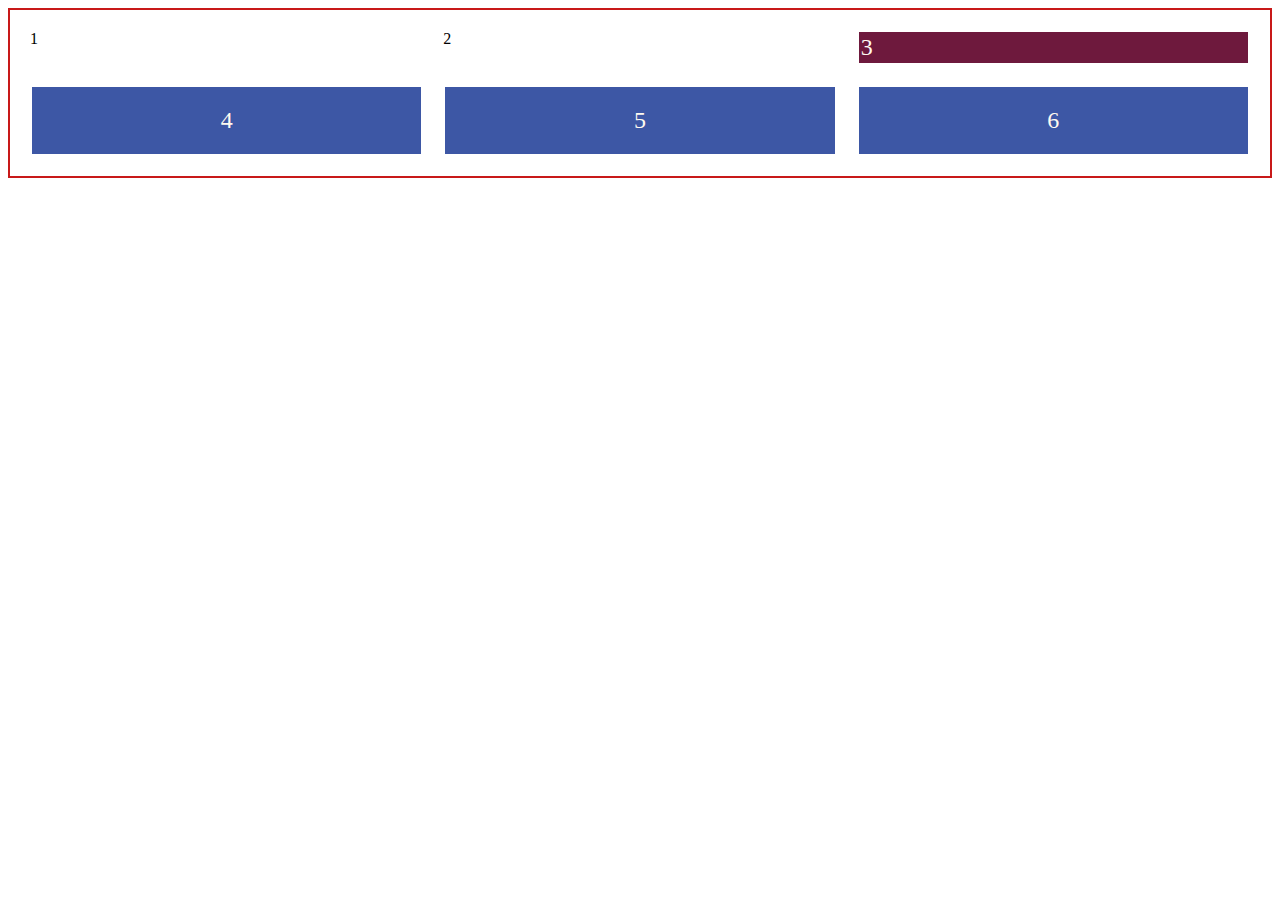
<file: grid/index.html>
<!DOCTYPE html>
<html lang="en">
<head>
    <meta charset="UTF-8">
    <meta name="viewport" content="width=device-width, initial-scale=1.0">
    <title>Document</title>
    <link rel="stylesheet" href="./stylesGrid.css">
</head>
<body>

    <div class="grid-container">
        <div class="grid-item1">1</div>
        <div class="grid-item2">2</div>
        <div class="grid-item3">3</div>
        <div class="grid-item">4</div>
        <div class="grid-item">5</div>
        <div class="grid-item">6</div>  
    </div>
    
</body>
</html>
</file>
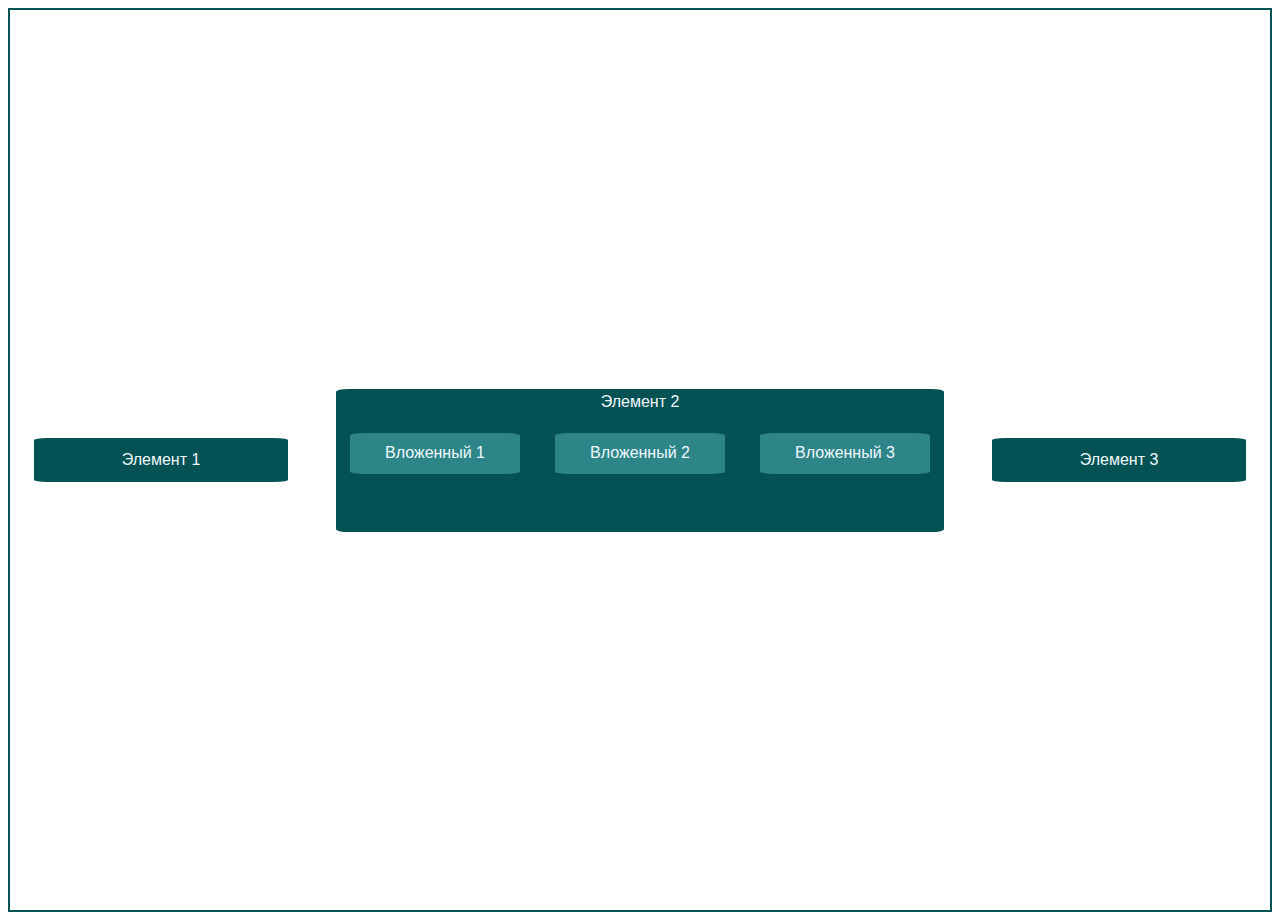
<file: projectFlex/index.html>
<!DOCTYPE html>
<html lang="en">

<head>
    <meta charset="UTF-8">
    <meta name="viewport" content="width=device-width, initial-scale=1.0">
    <title>Document</title>
    <link rel="stylesheet" href="./stylesFlex/styles.css">
</head>

<body>
    <div class="flex-container">
        <div class="flex-item">Элемент 1</div>
        <div class="flex-item2">Элемент 2
            <div class="flex-it1">Вложенный 1</div>
            <div class="flex-it2">Вложенный 2</div>
            <div class="flex-it3">Вложенный 3</div>
        </div>
        <div class="flex-item">Элемент 3</div>
    </div>
</body>

</html>
</file>
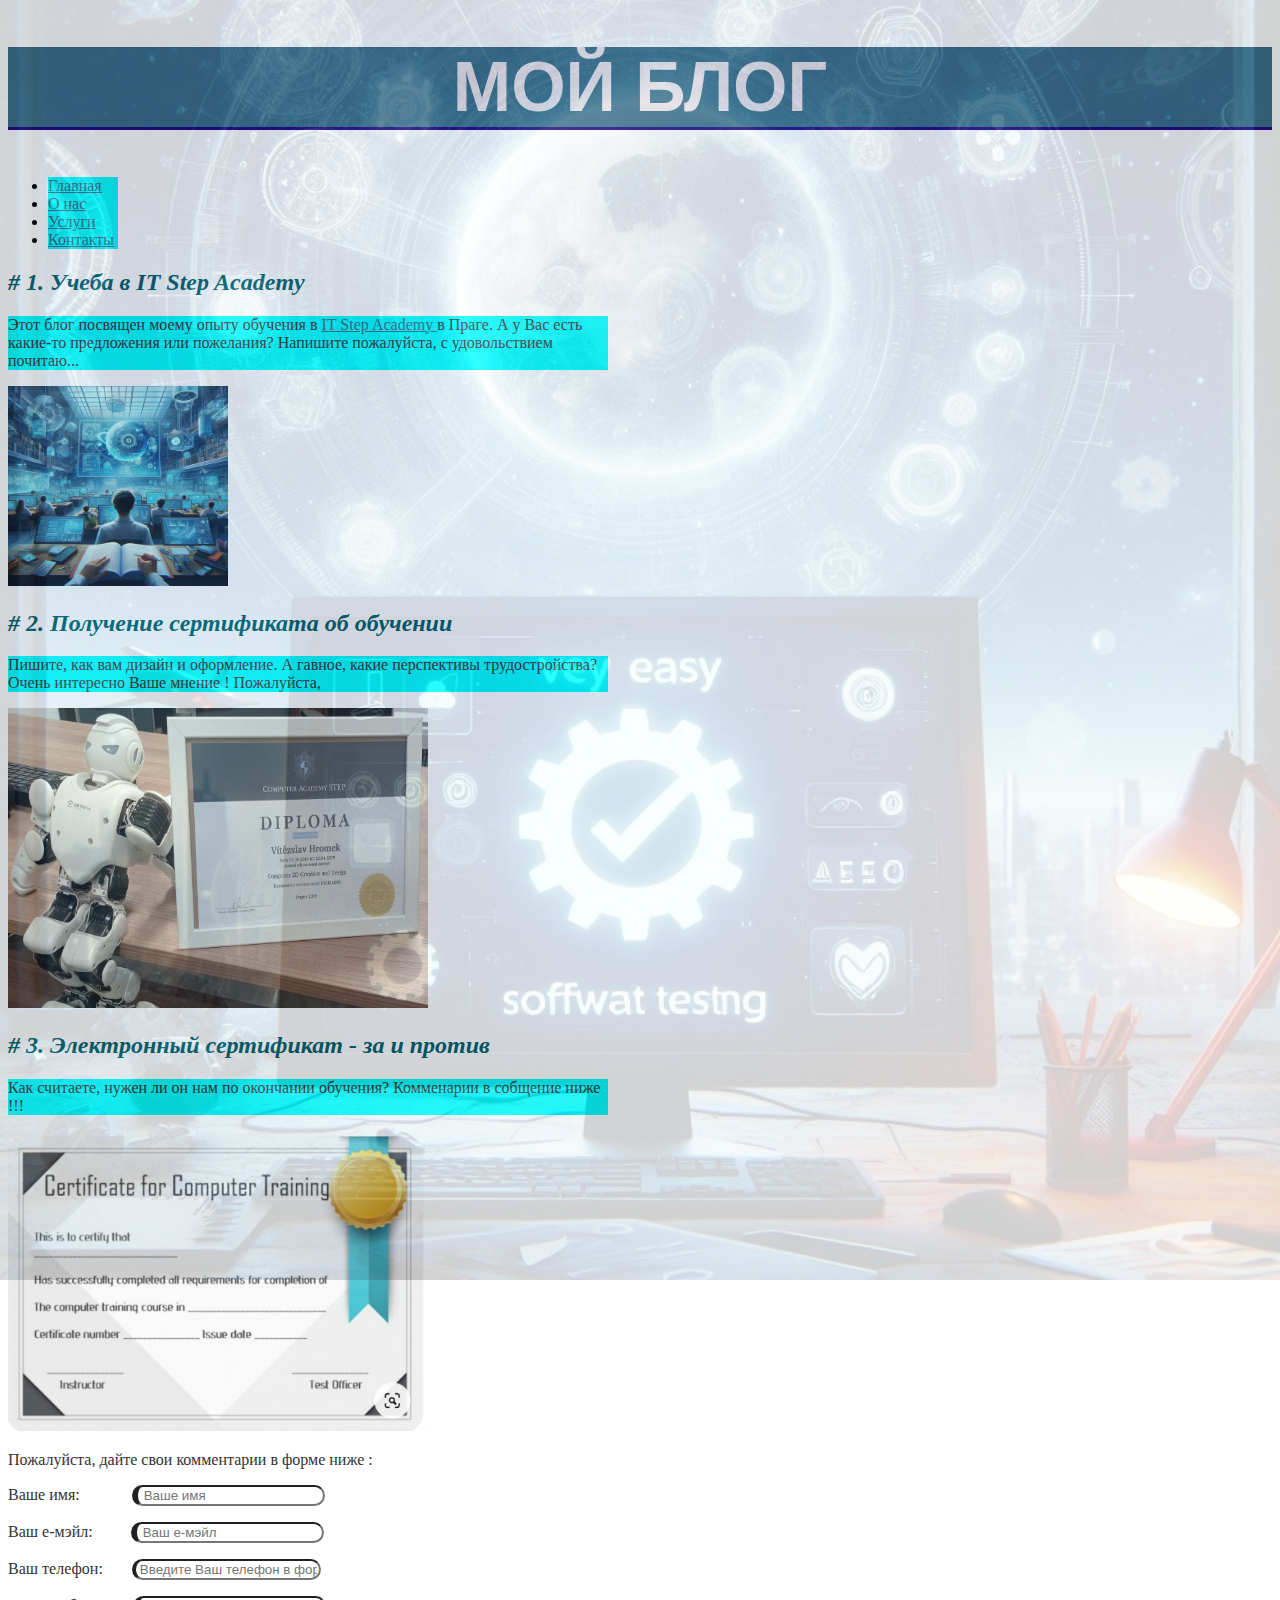
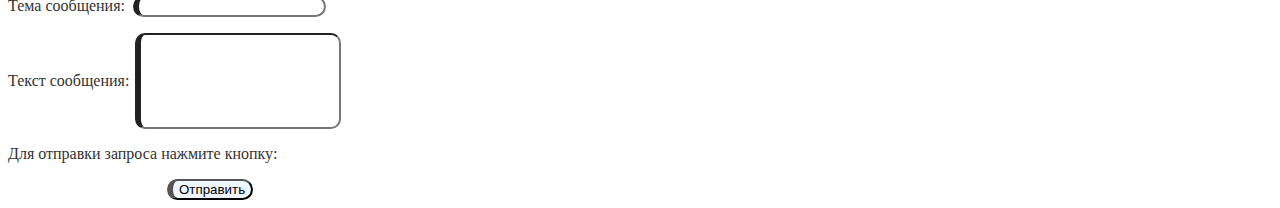
<file: blog/blog.html>
<!DOCTYPE html>
<html lang="en">
<head>
    <meta charset="UTF-8">
    <meta name="viewport" content="width=device-width, initial-scale=1.0">
    <title>МОЙ БЛОГ</title>
    <link rel="stylesheet" href="stylesBlog.css">
</head>
<body>
    <h1> МОЙ БЛОГ </h1>
    <nav>
        <ul>
            <li><a href="#home">Главная </a> </li>
            <li><a href="#about">О нас </a> </li>
            <li><a href="#services">Услуги </a> </li>
            <li><a href="#contact">Контакты </a> </li>
        </ul>
    </nav>
    
<div class="background">
<img src="./img/background.jpeg">
 </div>


<h2> # 1. Учеба в IT Step Academy </h2>
    <p id="text">
        Этот блог посвящен моему опыту обучения в 
        <a href="https://praha.itstep.org/">IT Step Academy </a> в Праге.
        А у Вас есть какие-то предложения или пожелания? Напишите пожалуйста, с удовольствием почитаю... 
    </p>
    <img src="./img/1.jpeg" width="220" alt="IT" height="200" />

    <h2> # 2. Получение сертификата об обучении </h2>
    <p id="text">
         Пишите, как вам дизайн и оформление. А гавное, какие перспективы трудостройства? Очень интересно Ваше мнение !
        Пожалуйста, 
    </p>
    <img src="./img/cert.jpeg" width="420" alt="IT" height="300" />

    <h2> # 3. Электронный сертификат - за и против </h2>
    <p id="text">
       Как считаете, нужен ли он нам по окончании обучения? Комменарии в собщение ниже !!! 
   </p>
    <img src="./img/e_cert.png" width="420" alt="IT" height="300" />

    <p>
    
        Пожалуйста, дайте свои комментарии в форме ниже :
    </p>
</body>
    <form> 
<p> Ваше имя:
    <input name="user" required placeholder="Ваше имя" style="
    padding-left: 6px;
    border-left-width: 6px;
    margin-left: 48px;
    border-radius: 50px;
"  ></p>

<p> Ваш е-мэйл: <input type="email" required placeholder="Ваш е-мэйл"
    style="
    padding-left: 6px;
    border-left-width: 6px;
    margin-left: 34px;
    border-radius: 50px;
"    ></p>

<p> Ваш телефон: <input type="tel" required placeholder="Введите Ваш телефон в формате +420"
    pattern="+420 -[0-9] {3} -[0-9] {3} -[0-9] {3}" 
    style="
    padding-left: 4px;
    border-left-width: 4px;
    margin-left: 25px;
    border-radius: 50px;
     
     "></p> 

<p> Тема сообщения: <input type="text"
    style="
    padding-left: 6px;
    border-left-width: 6px;
    margin-left: 4px;
    border-radius: 50px;

    "></p>

<p> Текст сообщения: <input type="textarea"
    style="
    height: 90px;
    width: 190px;
    padding-left: 6px;
    border-left-width: 6px;
    margin-left: 2px;
    border-radius: 10px;
    "></p>

<p> Для отправки запроса нажмите кнопку: </p>
    <form> <a href="#">
    <button> Отправить 
        
    </button>
    </form>
</form>

</html>
</file>
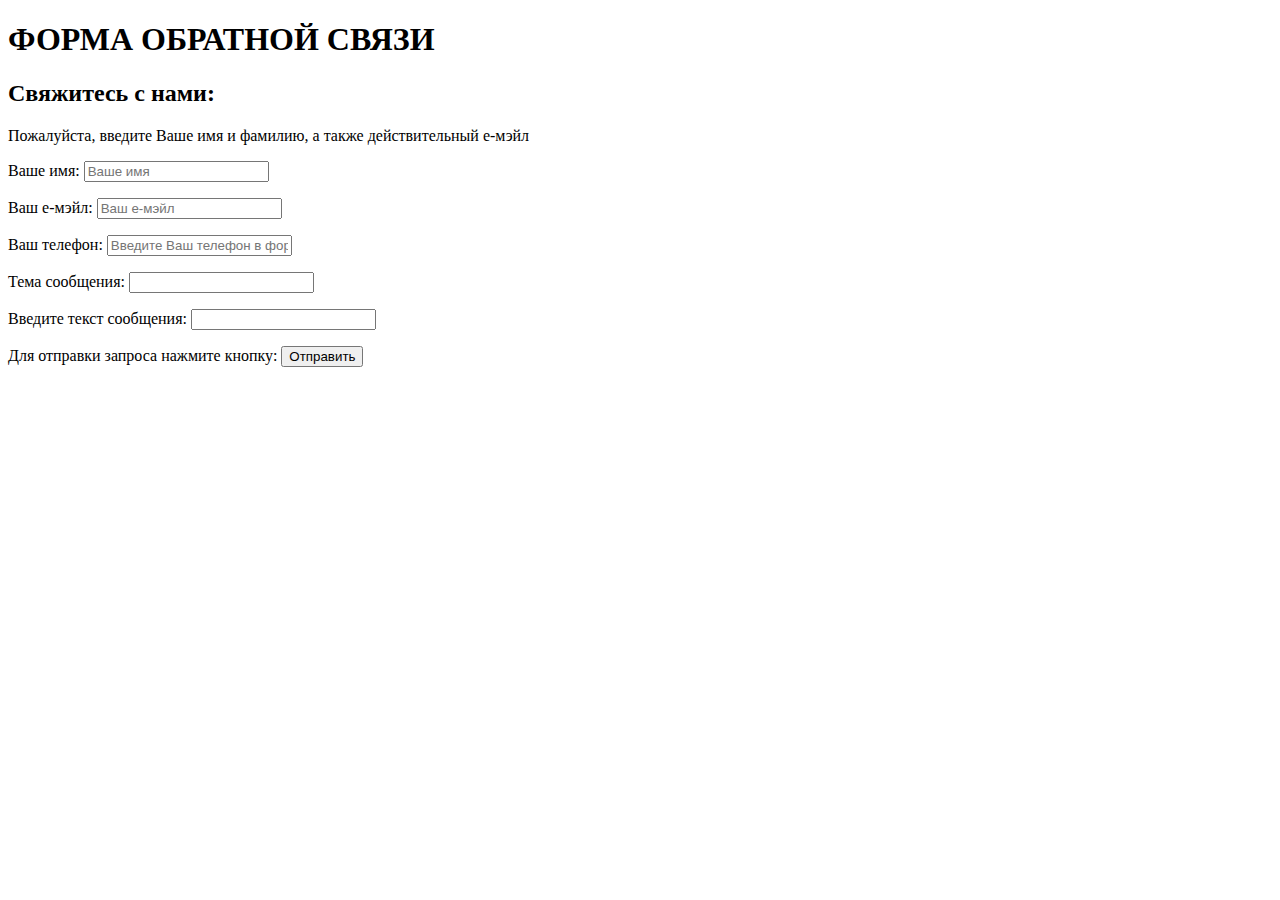
<file: ContactForm/feedbackForm.html>
<!DOCTYPE html>
<html lang="en">
<head>
    <meta charset="UTF-8">
    <meta name="viewport" content="width=device-width, initial-scale=1.0">
    <title>Document</title>
    <!-- <link rel="stylesheet" href="stylesContactForm.css"> -->
</head>
<body>
    <h1> ФОРМА ОБРАТНОЙ СВЯЗИ


    <h2> Свяжитесь с нами: </h2>
    <p>
        Пожалуйста, введите Ваше имя и фамилию, а также действительный е-мэйл
    </p>
</body>
<form> 
<p> Ваше имя: <input name="user" required placeholder="Ваше имя"> </p>

<p> Ваш е-мэйл: <input type="email" required placeholder="Ваш е-мэйл"> </p>

<p> Ваш телефон: <input type="tel" required placeholder="Введите Ваш телефон в формате +420" pattern="+420 -[0-9] {3} -[0-9] {3} -[0-9] {3} "></p> 

<p> Тема сообщения: <input type="text"> </p>

<p> Введите текст сообщения: <input type="textarea"> </p>

<p> Для отправки запроса нажмите кнопку: <input type="submit" value="Отправить"> </p>
</form>

</html>
</file>
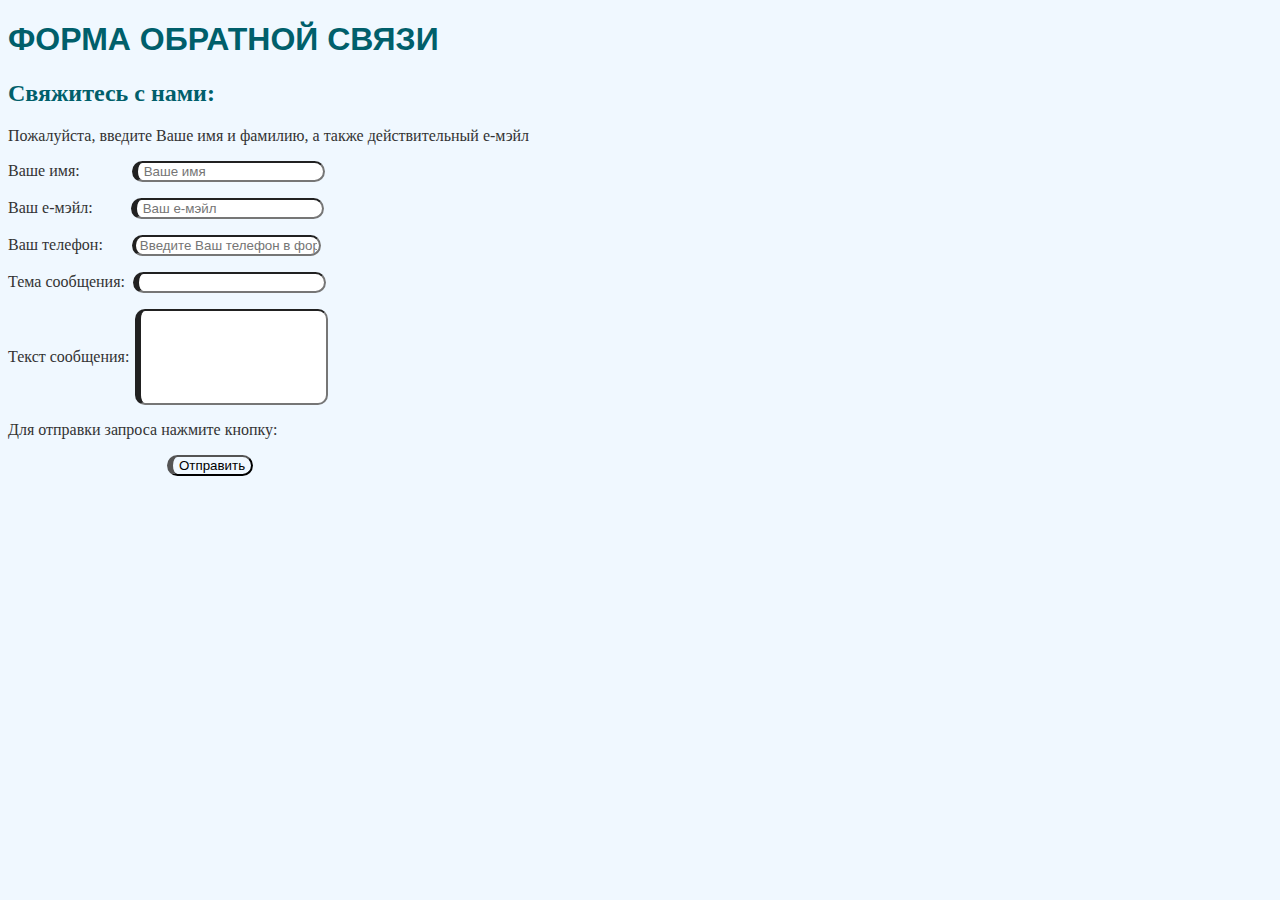
<file: ContactForm/feedbackFormFinish.html>
<!DOCTYPE html>
<html lang="en">
<head>
    <meta charset="UTF-8">
    <meta name="viewport" content="width=device-width, initial-scale=1.0">
    <title>Document</title>
    <link rel="stylesheet" href="stylesContactForm.css">
</head>
<body>
    <h1> ФОРМА ОБРАТНОЙ СВЯЗИ


    <h2> Свяжитесь с нами: </h2>
    <p>
        Пожалуйста, введите Ваше имя и фамилию, а также действительный е-мэйл
    </p>
</body>
<form> 
<p> Ваше имя:
    <input name="user" required placeholder="Ваше имя" style="
    padding-left: 6px;
    border-left-width: 6px;
    margin-left: 48px;
    border-radius: 50px;
"  ></p>

<p> Ваш е-мэйл: <input type="email" required placeholder="Ваш е-мэйл"
    style="
    padding-left: 6px;
    border-left-width: 6px;
    margin-left: 34px;
    border-radius: 50px;
"    ></p>

<p> Ваш телефон: <input type="tel" required placeholder="Введите Ваш телефон в формате +420"
    pattern="+420 -[0-9] {3} -[0-9] {3} -[0-9] {3}" 
    style="
    padding-left: 4px;
    border-left-width: 4px;
    margin-left: 25px;
    border-radius: 50px;
     
     "></p> 

<p> Тема сообщения: <input type="text"
    style="
    padding-left: 6px;
    border-left-width: 6px;
    margin-left: 4px;
    border-radius: 50px;

    "></p>

<p> Текст сообщения: <input type="textarea"
    style="
    height: 90px;
    padding-left: 6px;
    border-left-width: 6px;
    margin-left: 2px;
    border-radius: 10px;
    "></p>

<p> Для отправки запроса нажмите кнопку: </p>
    <form> <a href="#">
    <button> Отправить 
        
    </button>
</form>
</form>

</html>
</file>
<file: grid/stylesGrid.css>
.grid-container {
    display: grid;
    grid-template-columns: repeat(3, 4fr);
    grid-template-rows: 3, 30fr;
    grid-gap: 20px;
    padding: 20px;
    border: 2px solid rgb(200, 25, 25);
}

.grid-item {
    background-color: rgb(61, 87, 165);
    border: 2px solid rgb(255, 255, 255);
    color: floralwhite;
    padding: 20px;
    font-size: 1.5em;
    text-align: center;
}

.grid-item1.grid-item2,.grid-item3{
    background-color: rgb(110, 25, 61);
    border: 2px solid rgb(255, 255, 255);
    color: floralwhite;
    padding: 2px;
    font-size: 1.5em;
    text-align: left;
    }
</file>
<file: projectFlex/stylesFlex/styles.css>
.flex-container {
    display: flex;
    */ flex-direction: row;
    justify-content: space-around;
    align-items: center;
    height: 100vh;
    border: 2px solid rgb(4, 82, 83);
    font-family:'Franklin Gothic Medium', 'Arial Narrow', Arial, sans-serif;
}

.flex-item {
    background-color: rgb(4, 82, 83);
    color: aliceblue;
    border: 2px solid rgb(4, 82, 83);
    border-radius: 5%;
    height: 40px;
    width: 250px;
    font-family:'Franklin Gothic Medium', 'Arial Narrow', Arial, sans-serif;
}

.flex-it {
    background-color: rgb(4, 82, 83);
    border: 2px solid rgb(4, 82, 83);
    border-radius: 10%;
}

.flex-item {
    display: flex;
    flex-direction: row;
    justify-content: space-around;
    align-items: center;
    /* height: 20vh; */
    background-color: rgb(4, 82, 83);
    color: aliceblue;
    border: 2px solid rgb(4, 82, 83);
    border-radius: 5%;
}

.flex-it1 {
    display: flex;
    flex-direction: row;
    position: absolute;
    justify-content: space-around;
    left: 10px;
    top: 40px;
    align-content: center;
    flex-direction: row;
    align-items: center;
    height: 30%;
    width: 170px;
    border: 2px solid rgb(4, 82, 83);
    border-radius: 10%;
    background-color: rgb(45, 133, 135);
    color: aliceblue;
}

.flex-it2 {
    display: flex;
    flex-direction: row;
    justify-content: space-around;
    position: absolute;
    top: 40px;
    align-content: center;
    flex-direction: row;
    align-items: center;
    height: 30%;
    width: 170px;
    border: 2px solid rgb(4, 82, 83);
    border-radius: 10%;
    background-color: rgb(45, 133, 135);
    color: aliceblue;
}

.flex-it3 {
    display: flex;
    justify-content: space-around;
    position: absolute;
    right: 10px;
    top: 40px;
    align-content: center;
    flex-direction: row;
    align-items: center;
    height: 30%;
    width: 170px;
    border: 2px solid rgb(4, 82, 83);
    border-radius: 10%;
    background-color: rgb(45, 133, 135);
    color: aliceblue;
}

.flex-item2 {
    display: flex;
    flex-direction: column;
    /* justify-content: center; */
    position: relative;
    align-items: center;
    align-content: center;
    padding: 2px;
    margin-top: 0px;
    height: 15vh;
    width: 600px;
    border: 2px solid rgb(4, 82, 83);
    border-radius: 2%;
    background-color: rgb(4, 82, 83);
    color: aliceblue;
}
</file>
<file: blog/stylesBlog.css>
p{
    color: blue;
}


#header{
    font-size: 70px;
}

h1{
    font-family: 'Franklin Gothic Medium', 'Arial Narrow', Arial, sans-serif;
    color: #ebe2e7;
    text-align: center;
    background-color: #376c86;
    border-bottom: 3px solid rgb(30, 0, 128);
    font-size: 70px
}

a{
color:#376c86;
}

a:hover{
color: brown;

}

p{
    color:#333;  
    
}

#text{
    background-color:aqua;
    width: 600px;
}

li{
    background-color:aqua;
    width: 70px;
}


.background img {
    position: absolute;
    top: 0; left: 0; right: 0; bottom: 0;
    width: 100%;
    height: 0 auto;
opacity: 0.2;
}

img {
/* opacity: 0.2; */
}


h2{
    color: #005f6b;
    font-style: italic;
}

/* @keyframes button
    50% {transform: scale(1.5, 1.5);}
    100% {transform: scale(0.75, 0.75);} */

button:hover {
    animation-name: button;
    animation-duration: 2s;
    animation-iteration-count: infinite;
    background-color: #376c86;
   }

  button{
    background-color: #f0f8ff;
    border-radius: 50px;
    border-left-width: 6px;
    margin-left: 159px;
    border-radius: 50px;
    padding: left 50px;
  }
</file>
<file: ContactForm/stylesContactForm.css>
p{
    color: blue;
}

.zagolovok{
    background-color: blueviolet;
}

#header{
    font-size: 70px;
}

h1{
    font-family: 'Franklin Gothic Medium', 'Arial Narrow', Arial, sans-serif;
    color: #005f6b;
}

a{
color: chartreuse;
}

a:hover{
color: brown;
}

p{
    color:#333;
    /* border-bottom: 3px solid green; */
}


li{
    background-color: grey;
}

body{
    background-color: #f0f8ff;
}

h2{
    color: #005f6b;
    /* font-style: italic; */
}

/* @keyframes button {
    50% {transform: scale(1.5, 1.5);}
    100% {transform: scale(0.75, 0.75);} */



button:hover {
    animation-name: button;
    animation-duration: 2s;
    animation-iteration-count: infinite;
    background-color: #376c86;
    
   }

  button{
    background-color: #f0f8ff;
    border-radius: 50px
    
    padding-left: 6px;
    border-left-width: 6px;
    margin-left: 159px;
    border-radius: 50px;
    padding: :left 50px;
  }
</file>
